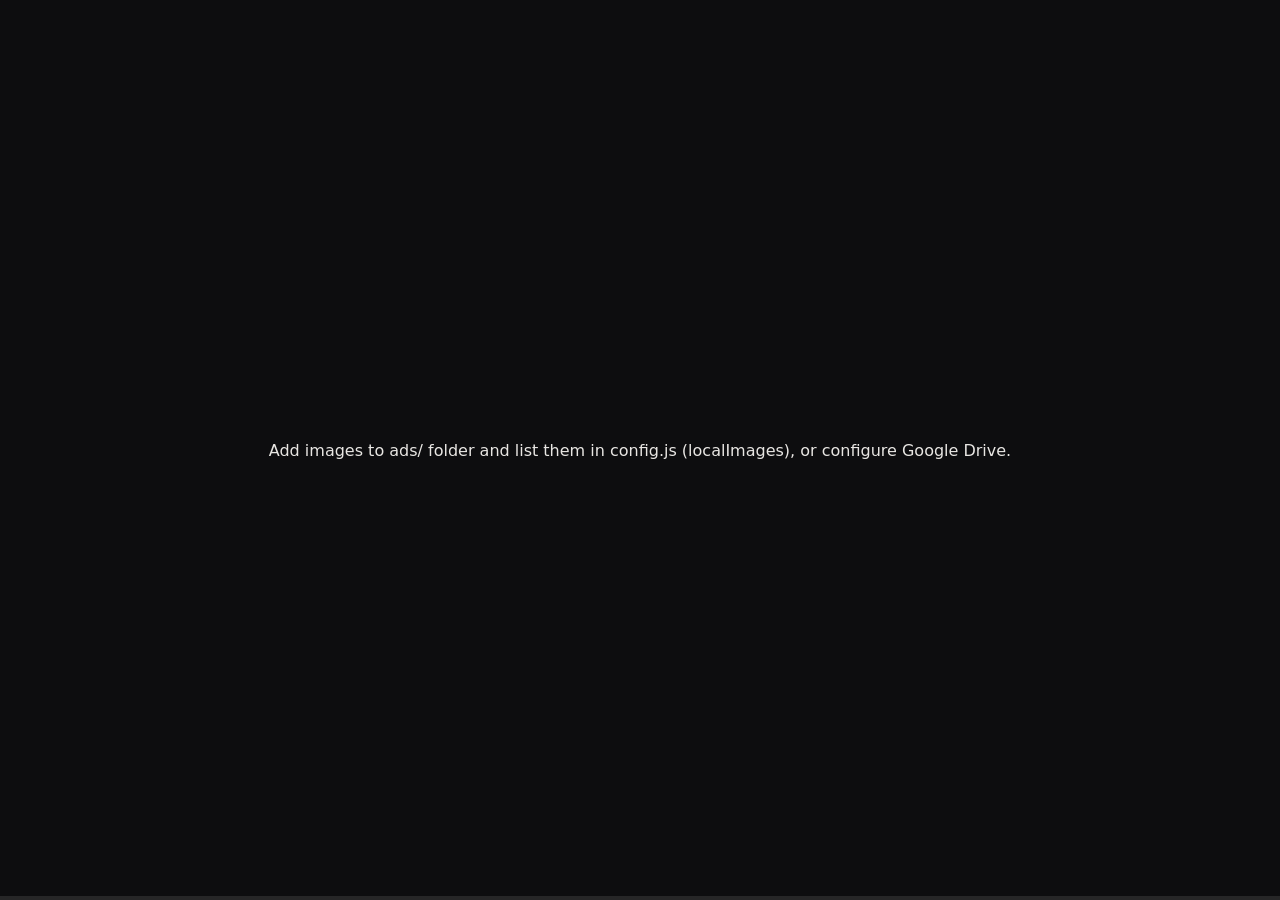
<file: index.html>
<!DOCTYPE html>
<html lang="en">
<head>
  <meta charset="UTF-8">
  <meta name="viewport" content="width=device-width, initial-scale=1.0">
  <title>Ad Display</title>
  <link rel="stylesheet" href="styles.css">
</head>
<body>
  <div class="slideshow">
    <!-- Slides are built from config.js (Google Drive file IDs) -->
  </div>

  <div class="progress-bar" aria-hidden="true">
    <div class="progress-fill"></div>
  </div>

  <script src="config.js"></script>
  <script src="script.js"></script>
</body>
</html>
</file>
<file: styles.css>
*,
*::before,
*::after {
  box-sizing: border-box;
  margin: 0;
  padding: 0;
}

html, body {
  height: 100%;
  overflow: hidden;
  font-family: "DM Sans", system-ui, sans-serif;
  background: #0d0d0f;
  color: #e8e6e3;
}

.slideshow {
  position: relative;
  width: 100%;
  height: 100%;
}

.slide {
  position: absolute;
  inset: 0;
  opacity: 0;
  visibility: hidden;
  transition: opacity 0.6s ease, visibility 0.6s ease;
}

.slide.active {
  opacity: 1;
  visibility: visible;
  z-index: 1;
}

.ad {
  width: 100%;
  height: 100%;
  display: flex;
  flex-direction: column;
  align-items: center;
  justify-content: center;
  padding: 3rem;
  text-align: center;
}

.ad-label {
  position: absolute;
  top: 1rem;
  right: 1rem;
  font-size: 0.75rem;
  text-transform: uppercase;
  letter-spacing: 0.15em;
  opacity: 0.5;
}

.ad h2 {
  font-size: clamp(2rem, 6vw, 4rem);
  font-weight: 600;
  margin-bottom: 0.5em;
  letter-spacing: -0.02em;
}

.ad p {
  font-size: clamp(1rem, 2.5vw, 1.5rem);
  opacity: 0.85;
  max-width: 40ch;
}

/* Optional: different ad styles */
.ad-1 {
  background: linear-gradient(145deg, #1a1a2e 0%, #0d0d0f 100%);
}

.ad-2 {
  background: linear-gradient(145deg, #16213e 0%, #0d0d0f 100%);
}

.ad-3 {
  background: linear-gradient(145deg, #1a1a2e 0%, #0f0f1a 100%);
}

.ad-4 {
  background: linear-gradient(145deg, #0f0f1a 0%, #1a1a2e 100%);
}

/* Image-only ads: full area, no padding */
.ad.ad-image {
  padding: 0;
}

/* Embedded page ads: full area, no padding */
.ad.ad-embed {
  padding: 0;
}

.ad img {
  width: 100%;
  height: 100%;
  object-fit: contain;
  display: block;
}

.ad-iframe {
  border: none;
  width: 100%;
  height: 100%;
  pointer-events: none; /* disable scroll/click inside iframe */
}

/* Progress bar (optional visual) */
.progress-bar {
  position: fixed;
  bottom: 0;
  left: 0;
  right: 0;
  height: 4px;
  background: rgba(255, 255, 255, 0.1);
  z-index: 10;
}

.progress-fill {
  height: 100%;
  background: rgba(255, 255, 255, 0.4);
  width: 0%;
  transition: width 0.1s linear;
}
</file>
